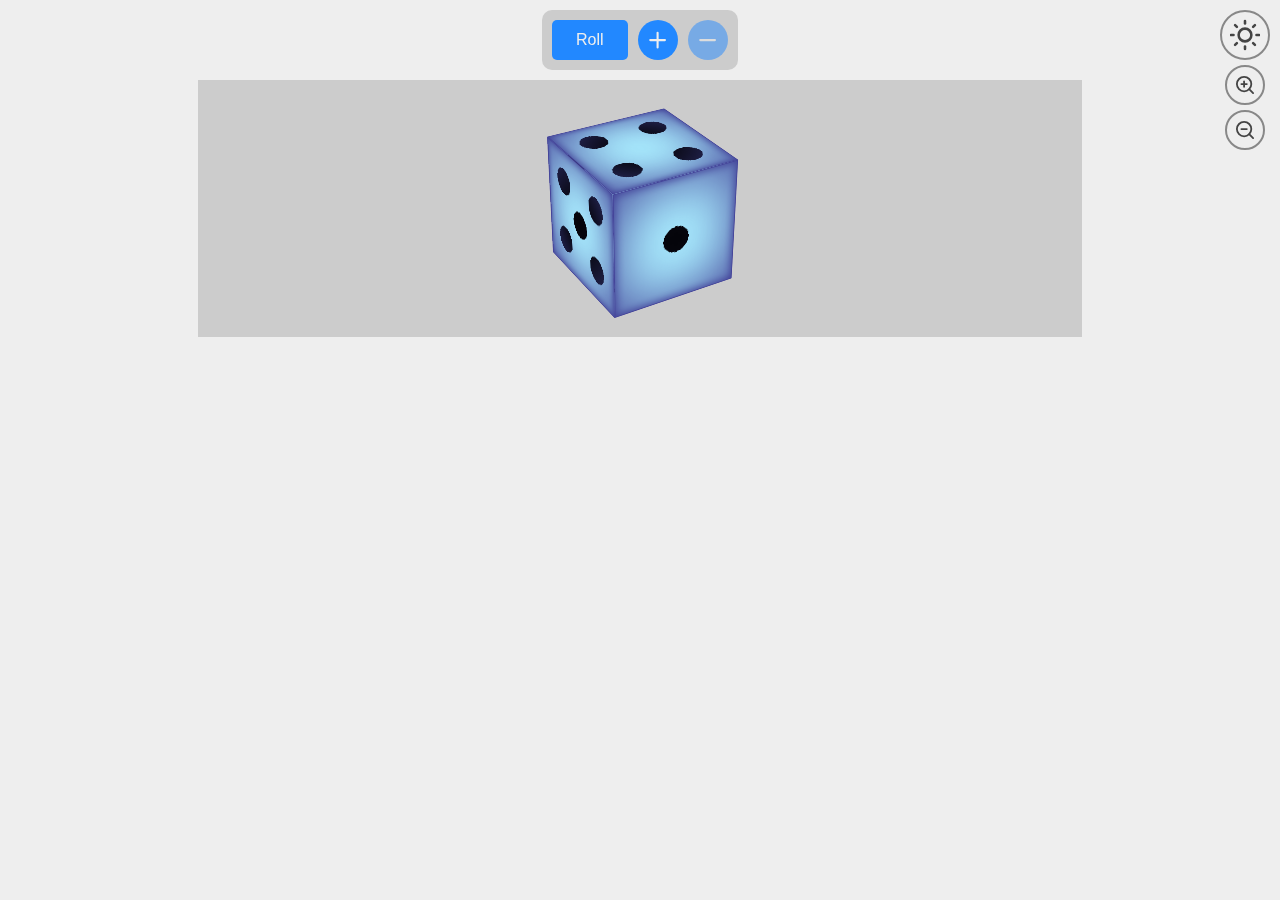
<file: index.html>
<!DOCTYPE html>
<html lang="en">
<head>
    <meta charset="UTF-8">
    <meta name="viewport" content="width=device-width, initial-scale=1.0">
    <meta http-equiv="X-UA-Compatible" content="ie=edge">
    <link rel="icon" href="./assets/dice-icon.png">
    <title>Dice</title>
    <link rel="stylesheet" href="css/style.css">
</head>
<body class="dark-mode">

<template id="dice-template">
    <div class="cube-container">
        <div class="cube">
            <div class="side1 side"></div>
            <div class="side2 side"></div>
            <div class="side3 side"></div>
            <div class="side4 side"></div>
            <div class="side5 side"></div>
            <div class="side6 side"></div>
        </div>
    </div>
</template>
<template id="sun-svg">
    <svg xmlns="http://www.w3.org/2000/svg" width="24" height="24" viewBox="0 0 24 24" fill="none" stroke="currentColor"
         stroke-width="2" stroke-linecap="round" stroke-linejoin="round" class="icon">
        <circle cx="12" cy="12" r="5"/>
        <line x1="12" y1="1" x2="12" y2="3"/>
        <line x1="12" y1="21" x2="12" y2="23"/>
        <line x1="4.22" y1="4.22" x2="5.64" y2="5.64"/>
        <line x1="18.36" y1="18.36" x2="19.78" y2="19.78"/>
        <line x1="1" y1="12" x2="3" y2="12"/>
        <line x1="21" y1="12" x2="23" y2="12"/>
        <line x1="4.22" y1="19.78" x2="5.64" y2="18.36"/>
        <line x1="18.36" y1="5.64" x2="19.78" y2="4.22"/>
    </svg>
</template>
<template id="moon-svg">
    <svg xmlns="http://www.w3.org/2000/svg" width="24" height="24" viewBox="0 0 24 24" fill="none" stroke="currentColor"
         stroke-width="2" stroke-linecap="round" stroke-linejoin="round" class="icon">
        <path d="M21 12.79A9 9 0 1 1 11.21 3 7 7 0 0 0 21 12.79z"/>
    </svg>
</template>

<div id="controls">
    <button id="roll-dice" type="button" class="primary">Roll</button>
    <button id="add-dice" type="button" class="secondary">
        <svg xmlns="http://www.w3.org/2000/svg" width="24" height="24" viewBox="0 0 24 24" fill="none"
             stroke="currentColor"
             stroke-width="2" stroke-linecap="round" stroke-linejoin="round" class="feather feather-plus">
            <line x1="12" y1="5" x2="12" y2="19"/>
            <line x1="5" y1="12" x2="19" y2="12"/>
        </svg>
    </button>
    <button id="remove-dice" type="button" class="secondary">
        <svg xmlns="http://www.w3.org/2000/svg" width="24" height="24" viewBox="0 0 24 24" fill="none"
             stroke="currentColor" stroke-width="2" stroke-linecap="round" stroke-linejoin="round"
             class="feather feather-minus">
            <line x1="5" y1="12" x2="19" y2="12"/>
        </svg>
    </button>
</div>
<div id="dice-container"></div>

<button id="theme-switch" type="button" class="side-button"></button>
<button id="zoom-in" type="button" class="side-button">
    <svg xmlns="http://www.w3.org/2000/svg" width="24" height="24" viewBox="0 0 24 24" fill="none" stroke="currentColor"
         stroke-width="2" stroke-linecap="round" stroke-linejoin="round" class="feather feather-zoom-in icon">
        <circle cx="11" cy="11" r="8"/>
        <line x1="21" y1="21" x2="16.65" y2="16.65"/>
        <line x1="11" y1="8" x2="11" y2="14"/>
        <line x1="8" y1="11" x2="14" y2="11"/>
    </svg>
</button>
<button id="zoom-out" type="button" class="side-button">
    <svg xmlns="http://www.w3.org/2000/svg" width="24" height="24" viewBox="0 0 24 24" fill="none" stroke="currentColor"
         stroke-width="2" stroke-linecap="round" stroke-linejoin="round" class="feather feather-zoom-out icon">
        <circle cx="11" cy="11" r="8"/>
        <line x1="21" y1="21" x2="16.65" y2="16.65"/>
        <line x1="8" y1="11" x2="14" y2="11"/>
    </svg>
</button>

<script src="js/script.js"></script>
<script src="js/utils.js"></script>
<script src="js/classes.js"></script>
</body>
</html>
</file>
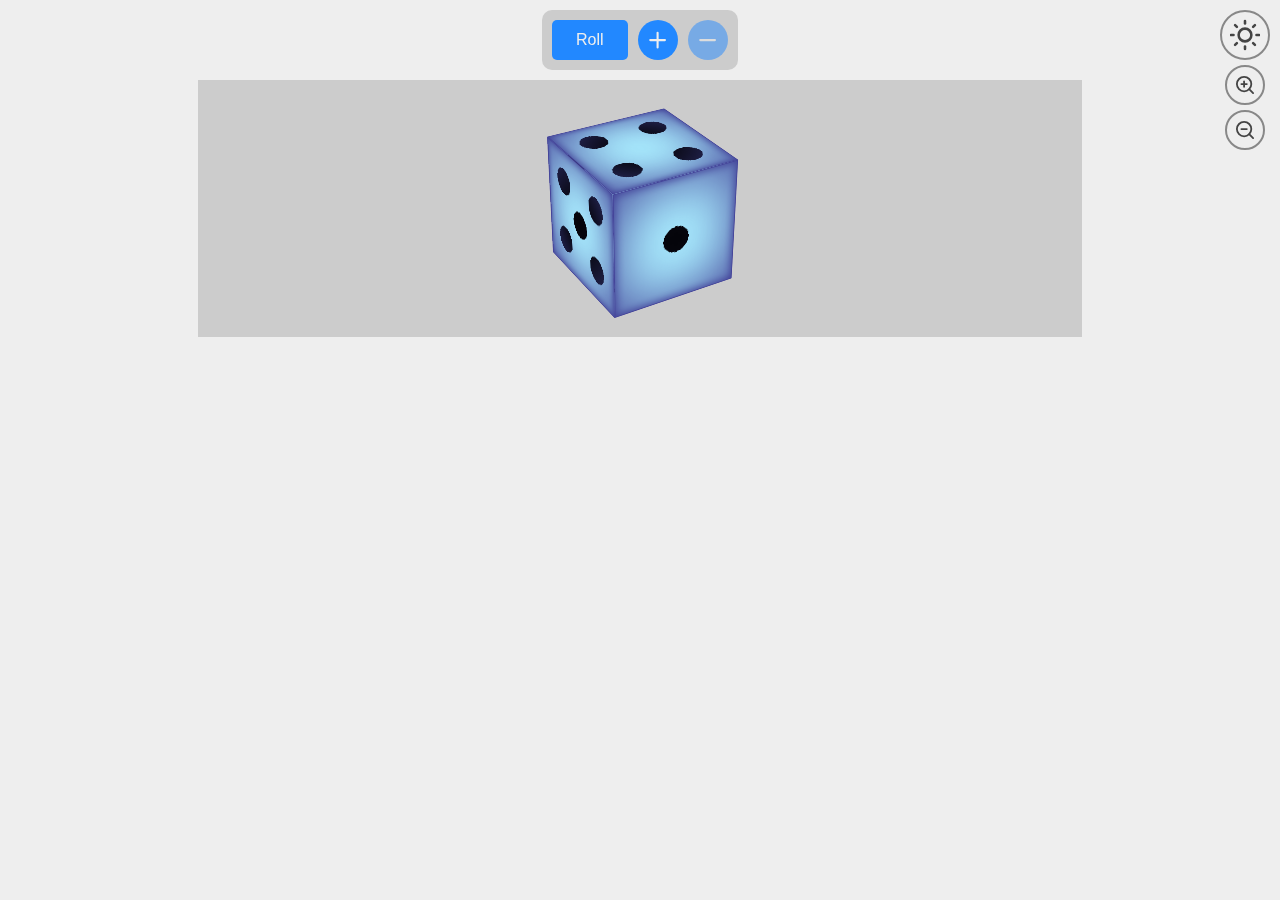
<file: dice.html>
<!DOCTYPE html>
<html lang="en">
<head>
    <meta charset="UTF-8">
    <meta name="viewport" content="width=device-width, initial-scale=1.0">
    <meta http-equiv="X-UA-Compatible" content="ie=edge">
    <title>Dice</title>
    <link rel="stylesheet" href="css/dice.css">
</head>
<body class="dark-mode">

<template id="dice-template">
    <div class="cube-container">
        <div class="cube">
            <div class="side1 side"></div>
            <div class="side2 side"></div>
            <div class="side3 side"></div>
            <div class="side4 side"></div>
            <div class="side5 side"></div>
            <div class="side6 side"></div>
        </div>
    </div>
</template>
<template id="sun-svg">
    <svg xmlns="http://www.w3.org/2000/svg" width="24" height="24" viewBox="0 0 24 24" fill="none" stroke="currentColor"
         stroke-width="2" stroke-linecap="round" stroke-linejoin="round" class="icon">
        <circle cx="12" cy="12" r="5"/>
        <line x1="12" y1="1" x2="12" y2="3"/>
        <line x1="12" y1="21" x2="12" y2="23"/>
        <line x1="4.22" y1="4.22" x2="5.64" y2="5.64"/>
        <line x1="18.36" y1="18.36" x2="19.78" y2="19.78"/>
        <line x1="1" y1="12" x2="3" y2="12"/>
        <line x1="21" y1="12" x2="23" y2="12"/>
        <line x1="4.22" y1="19.78" x2="5.64" y2="18.36"/>
        <line x1="18.36" y1="5.64" x2="19.78" y2="4.22"/>
    </svg>
</template>
<template id="moon-svg">
    <svg xmlns="http://www.w3.org/2000/svg" width="24" height="24" viewBox="0 0 24 24" fill="none" stroke="currentColor"
         stroke-width="2" stroke-linecap="round" stroke-linejoin="round" class="icon">
        <path d="M21 12.79A9 9 0 1 1 11.21 3 7 7 0 0 0 21 12.79z"/>
    </svg>
</template>

<div id="controls">
    <button id="roll-dice" type="button" class="primary">Roll</button>
    <button id="add-dice" type="button" class="secondary">
        <svg xmlns="http://www.w3.org/2000/svg" width="24" height="24" viewBox="0 0 24 24" fill="none"
             stroke="currentColor"
             stroke-width="2" stroke-linecap="round" stroke-linejoin="round" class="feather feather-plus">
            <line x1="12" y1="5" x2="12" y2="19"/>
            <line x1="5" y1="12" x2="19" y2="12"/>
        </svg>
    </button>
    <button id="remove-dice" type="button" class="secondary">
        <svg xmlns="http://www.w3.org/2000/svg" width="24" height="24" viewBox="0 0 24 24" fill="none"
             stroke="currentColor" stroke-width="2" stroke-linecap="round" stroke-linejoin="round"
             class="feather feather-minus">
            <line x1="5" y1="12" x2="19" y2="12"/>
        </svg>
    </button>
</div>
<div id="dice-container"></div>

<button id="theme-switch" type="button" class="side-button"></button>
<button id="zoom-in" type="button" class="side-button">
    <svg xmlns="http://www.w3.org/2000/svg" width="24" height="24" viewBox="0 0 24 24" fill="none" stroke="currentColor"
         stroke-width="2" stroke-linecap="round" stroke-linejoin="round" class="feather feather-zoom-in icon">
        <circle cx="11" cy="11" r="8"/>
        <line x1="21" y1="21" x2="16.65" y2="16.65"/>
        <line x1="11" y1="8" x2="11" y2="14"/>
        <line x1="8" y1="11" x2="14" y2="11"/>
    </svg>
</button>
<button id="zoom-out" type="button" class="side-button">
    <svg xmlns="http://www.w3.org/2000/svg" width="24" height="24" viewBox="0 0 24 24" fill="none" stroke="currentColor"
         stroke-width="2" stroke-linecap="round" stroke-linejoin="round" class="feather feather-zoom-out icon">
        <circle cx="11" cy="11" r="8"/>
        <line x1="21" y1="21" x2="16.65" y2="16.65"/>
        <line x1="8" y1="11" x2="14" y2="11"/>
    </svg>
</button>

<script src="js/dice.js"></script>
<script src="js/utils.js"></script>
<script src="js/classes.js"></script>
</body>
</html>
</file>
<file: css/style.css>
:root {
    --button-bg-color: #28f;
    --button-fg-color: #eee;
    --button-hover-color: #17c;

    --cube-size: min(15vh, 15vw);
    --transition-duration: 0.2s;
}

* {
    box-sizing: border-box;
}

body.dark-mode {
    --bg-main-color: #111;
    --bg-secondary-color: #222;
    --fg-color: #eee;
    --shadow: #888;
    --border: #444;
}

body.light-mode {
    --bg-main-color: #eee;
    --bg-secondary-color: #ccc;
    --fg-color: #111;
    --shadow: #444;
    --border: #888;
}

body {
    background-color: var(--bg-main-color);
    color: var(--fg-color);
    transition: background-color var(--transition-duration) ease-in-out, color var(--transition-duration) ease-in-out;
}

button.primary {
    background-color: var(--button-bg-color);
    color: var(--button-fg-color);
    font-size: 16px;
    height: 40px;
    border: none;
    border-radius: 5px;
    padding: 6px 24px;
    cursor: pointer;
    will-change: background-color, transform;
    transition: background-color var(--transition-duration) ease-in-out;
}

button.primary:hover {
    background-color: var(--button-hover-color);
}

button.primary:active {
    transform: scale(0.98);
}

button.secondary {
    background-color: var(--button-bg-color);
    height: 40px;
    width: 40px;
    border: none;
    border-radius: 50%;
    cursor: pointer;
    display: flex;
    align-items: center;
    justify-content: center;
    will-change: background-color, transform;
    transition: background-color var(--transition-duration) ease-in-out;
}

button.secondary:hover {
    background-color: var(--button-hover-color);
}

button.secondary:active {
    transform: scale(0.98);
}

button.secondary svg {
    stroke: var(--button-fg-color);
    width: 90%;
    height: 90%;
}

button.secondary:disabled {
    cursor: not-allowed;
    background-color: var(--button-bg-color);
    opacity: 0.5;
}

button.side-button {
    border: 2px solid var(--border);
    display: flex;
    align-items: center;
    justify-content: center;
    border-radius: 50%;
    cursor: pointer;
    background-color: var(--bg-main-color);
    transition: background-color var(--transition-duration) ease-in-out, border var(--transition-duration) ease-in-out;
}

button.side-button:hover {
    background-color: var(--bg-secondary-color);
}

button.side-button:active {
    transform: scale(0.98);
}

button.side-button:disabled {
    cursor: not-allowed;
    background-color: var(--bg-main-color);
    opacity: 0.5;
}

.cube-container {
    position: relative;
    width: calc(var(--cube-size) * 1.5);
    height: calc(var(--cube-size) * 1.5);
    perspective: 1000px;
    margin: calc(var(--cube-size) / 10);
}

.cube {
    position: relative;
    transform: rotateX(0deg) rotateY(0deg);
    transform-origin: calc(var(--cube-size) * 3 / 4) calc(var(--cube-size) * 3 / 4);
    transform-style: preserve-3d;
}

.cube:hover {
    cursor: pointer;
}

.side {
    position: absolute;
    top: calc(var(--cube-size) / 4);
    left: calc(var(--cube-size) / 4);
    width: var(--cube-size);
    height: var(--cube-size);
    background-color: #aef;
    box-shadow: 0 0 calc(var(--cube-size) / 2) 1px #444499 inset, 0 0 10px 1px #444499 inset;
    border: 1px solid #444499;
    user-select: none;
}

.side1 {
    transform: translateZ(calc(var(--cube-size) / 2));
    background-image: radial-gradient(circle, #000 15%, #0000 0%);
}

.side2 {
    transform: translateX(calc(var(--cube-size) / 2)) rotateY(90deg);
    background-image: radial-gradient(circle at 25% 75%, #000 10%, #0000 0%),
    radial-gradient(circle at 75% 25%, #000 10%, #0000 0%);
}

.side3 {
    transform: translateY(calc(var(--cube-size) / 2)) rotateX(-90deg);
    background-image: radial-gradient(circle, #000 15%, #0000 0%),
    radial-gradient(circle at 75% 75%, #000 10%, #0000 0%),
    radial-gradient(circle at 25% 25%, #000 10%, #0000 0%);
}

.side4 {
    transform: translateY(calc(var(--cube-size) / 2 * -1)) rotateX(90deg);
    background-image: radial-gradient(circle at 25% 75%, #000 10%, #0000 0%),
    radial-gradient(circle at 75% 25%, #000 10%, #0000 0%),
    radial-gradient(circle at 25% 25%, #000 10%, #0000 0%),
    radial-gradient(circle at 75% 75%, #000 10%, #0000 0%);
}

.side5 {
    transform: translateX(calc(var(--cube-size) / 2 * -1)) rotateY(-90deg);
    background-image: radial-gradient(circle, #000 15%, #0000 0%),
    radial-gradient(circle at 25% 75%, #000 10%, #0000 0%),
    radial-gradient(circle at 75% 25%, #000 10%, #0000 0%),
    radial-gradient(circle at 25% 25%, #000 10%, #0000 0%),
    radial-gradient(circle at 75% 75%, #000 10%, #0000 0%);
}

.side6 {
    transform: translateZ(calc(var(--cube-size) / 2 * -1)) rotateX(180deg);
    background-image: radial-gradient(circle at 25% 75%, #000 10%, #0000 0%),
    radial-gradient(circle at 75% 25%, #000 10%, #0000 0%),
    radial-gradient(circle at 25% 25%, #000 10%, #0000 0%),
    radial-gradient(circle at 75% 75%, #000 10%, #0000 0%),
    radial-gradient(circle at 75% 50%, #000 calc(35% / 3), #0000 0%),
    radial-gradient(circle at 25% 50%, #000 calc(35% / 3), #0000 0%);
}

#dice-container {
    display: flex;
    flex-wrap: wrap;
    justify-content: center;
    width: 70%;
    padding: calc(var(--cube-size) / 10);
    height: fit-content;
    background-color: var(--bg-secondary-color);
    margin: 10px auto;
    transition: background-color 0.5s ease-in-out;
}

#theme-switch {
    position: absolute;
    top: 10px;
    right: 10px;
    width: 50px;
    height: 50px;
}

#zoom-in, #zoom-out {
    position: absolute;
    right: 15px;
    width: 40px;
    height: 40px;
}

#zoom-in {
    top: 65px;
}

#zoom-out {
    top: 110px;
}

#controls {
    display: flex;
    flex-direction: row;
    align-items: center;
    justify-content: center;
    width: fit-content;
    border-radius: 10px;
    padding: 10px;
    height: fit-content;
    margin: 10px auto;
    gap: 10px;
    background-color: var(--bg-secondary-color);
    transition: background-color var(--transition-duration) ease-in-out;
}

.icon {
    width: 100%;
    height: 100%;
    padding: 5%;
    stroke: var(--shadow);
}

@media (max-width: 768px) {
    body {
        padding: 2%;
    }

    #dice-container {
        width: 95%;
    }

    #theme-switch {
        width: 3rem;
        height: 3rem;
    }

    #zoom-in, #zoom-out {
        width: 2.5rem;
        height: 2.5rem;
    }

}
</file>
<file: css/dice.css>
:root {
    --button-bg-color: #28f;
    --button-fg-color: #eee;
    --button-hover-color: #17c;

    --cube-size: min(15vh, 15vw);
    --transition-duration: 0.2s;
}

* {
    box-sizing: border-box;
}

body.dark-mode {
    --bg-main-color: #111;
    --bg-secondary-color: #222;
    --fg-color: #eee;
    --shadow: #888;
    --border: #444;
}

body.light-mode {
    --bg-main-color: #eee;
    --bg-secondary-color: #ccc;
    --fg-color: #111;
    --shadow: #444;
    --border: #888;
}

body {
    background-color: var(--bg-main-color);
    color: var(--fg-color);
    transition: background-color var(--transition-duration) ease-in-out, color var(--transition-duration) ease-in-out;
}

button.primary {
    background-color: var(--button-bg-color);
    color: var(--button-fg-color);
    font-size: 16px;
    height: 40px;
    border: none;
    border-radius: 5px;
    padding: 6px 24px;
    cursor: pointer;
    will-change: background-color, transform;
    transition: background-color var(--transition-duration) ease-in-out;
}

button.primary:hover {
    background-color: var(--button-hover-color);
}

button.primary:active {
    transform: scale(0.98);
}

button.secondary {
    background-color: var(--button-bg-color);
    height: 40px;
    width: 40px;
    border: none;
    border-radius: 50%;
    cursor: pointer;
    display: flex;
    align-items: center;
    justify-content: center;
    will-change: background-color, transform;
    transition: background-color var(--transition-duration) ease-in-out;
}

button.secondary:hover {
    background-color: var(--button-hover-color);
}

button.secondary:active {
    transform: scale(0.98);
}

button.secondary svg {
    stroke: var(--button-fg-color);
    width: 90%;
    height: 90%;
}

button.secondary:disabled {
    cursor: not-allowed;
    background-color: var(--button-bg-color);
    opacity: 0.5;
}

button.side-button {
    border: 2px solid var(--border);
    display: flex;
    align-items: center;
    justify-content: center;
    border-radius: 50%;
    cursor: pointer;
    background-color: var(--bg-main-color);
    transition: background-color var(--transition-duration) ease-in-out, border var(--transition-duration) ease-in-out;
}

button.side-button:hover {
    background-color: var(--bg-secondary-color);
}

button.side-button:active {
    transform: scale(0.98);
}

button.side-button:disabled {
    cursor: not-allowed;
    background-color: var(--bg-main-color);
    opacity: 0.5;
}

.cube-container {
    position: relative;
    width: calc(var(--cube-size) * 1.5);
    height: calc(var(--cube-size) * 1.5);
    perspective: 1000px;
    margin: calc(var(--cube-size) / 10);
}

.cube {
    position: relative;
    transform: rotateX(0deg) rotateY(0deg);
    transform-origin: calc(var(--cube-size) * 3 / 4) calc(var(--cube-size) * 3 / 4);
    transform-style: preserve-3d;
}

.cube:hover {
    cursor: pointer;
}

.side {
    position: absolute;
    top: calc(var(--cube-size) / 4);
    left: calc(var(--cube-size) / 4);
    width: var(--cube-size);
    height: var(--cube-size);
    background-color: #aef;
    box-shadow: 0 0 calc(var(--cube-size) / 2) 1px #444499 inset, 0 0 10px 1px #444499 inset;
    border: 1px solid #444499;
    user-select: none;
}

.side1 {
    transform: translateZ(calc(var(--cube-size) / 2));
    background-image: radial-gradient(circle, #000 15%, #0000 0%);
}

.side2 {
    transform: translateX(calc(var(--cube-size) / 2)) rotateY(90deg);
    background-image: radial-gradient(circle at 25% 75%, #000 10%, #0000 0%),
    radial-gradient(circle at 75% 25%, #000 10%, #0000 0%);
}

.side3 {
    transform: translateY(calc(var(--cube-size) / 2)) rotateX(-90deg);
    background-image: radial-gradient(circle, #000 15%, #0000 0%),
    radial-gradient(circle at 75% 75%, #000 10%, #0000 0%),
    radial-gradient(circle at 25% 25%, #000 10%, #0000 0%);
}

.side4 {
    transform: translateY(calc(var(--cube-size) / 2 * -1)) rotateX(90deg);
    background-image: radial-gradient(circle at 25% 75%, #000 10%, #0000 0%),
    radial-gradient(circle at 75% 25%, #000 10%, #0000 0%),
    radial-gradient(circle at 25% 25%, #000 10%, #0000 0%),
    radial-gradient(circle at 75% 75%, #000 10%, #0000 0%);
}

.side5 {
    transform: translateX(calc(var(--cube-size) / 2 * -1)) rotateY(-90deg);
    background-image: radial-gradient(circle, #000 15%, #0000 0%),
    radial-gradient(circle at 25% 75%, #000 10%, #0000 0%),
    radial-gradient(circle at 75% 25%, #000 10%, #0000 0%),
    radial-gradient(circle at 25% 25%, #000 10%, #0000 0%),
    radial-gradient(circle at 75% 75%, #000 10%, #0000 0%);
}

.side6 {
    transform: translateZ(calc(var(--cube-size) / 2 * -1)) rotateX(180deg);
    background-image: radial-gradient(circle at 25% 75%, #000 10%, #0000 0%),
    radial-gradient(circle at 75% 25%, #000 10%, #0000 0%),
    radial-gradient(circle at 25% 25%, #000 10%, #0000 0%),
    radial-gradient(circle at 75% 75%, #000 10%, #0000 0%),
    radial-gradient(circle at 75% 50%, #000 calc(35% / 3), #0000 0%),
    radial-gradient(circle at 25% 50%, #000 calc(35% / 3), #0000 0%);
}

#dice-container {
    display: flex;
    flex-wrap: wrap;
    justify-content: center;
    width: 70%;
    padding: calc(var(--cube-size) / 10);
    height: fit-content;
    background-color: var(--bg-secondary-color);
    margin: 10px auto;
    transition: background-color 0.5s ease-in-out;
}

#theme-switch {
    position: absolute;
    top: 10px;
    right: 10px;
    width: 50px;
    height: 50px;
}

#zoom-in, #zoom-out {
    position: absolute;
    right: 15px;
    width: 40px;
    height: 40px;
}

#zoom-in {
    top: 65px;
}

#zoom-out {
    top: 110px;
}

#controls {
    display: flex;
    flex-direction: row;
    align-items: center;
    justify-content: center;
    width: fit-content;
    border-radius: 10px;
    padding: 10px;
    height: fit-content;
    margin: 10px auto;
    gap: 10px;
    background-color: var(--bg-secondary-color);
    transition: background-color var(--transition-duration) ease-in-out;
}

.icon {
    width: 100%;
    height: 100%;
    padding: 5%;
    stroke: var(--shadow);
}

@media (max-width: 768px) {
    body {
        padding: 2%;
    }

    #dice-container {
        width: 95%;
    }

    #theme-switch {
        width: 3rem;
        height: 3rem;
    }

    #zoom-in, #zoom-out {
        width: 2.5rem;
        height: 2.5rem;
    }

}
</file>
